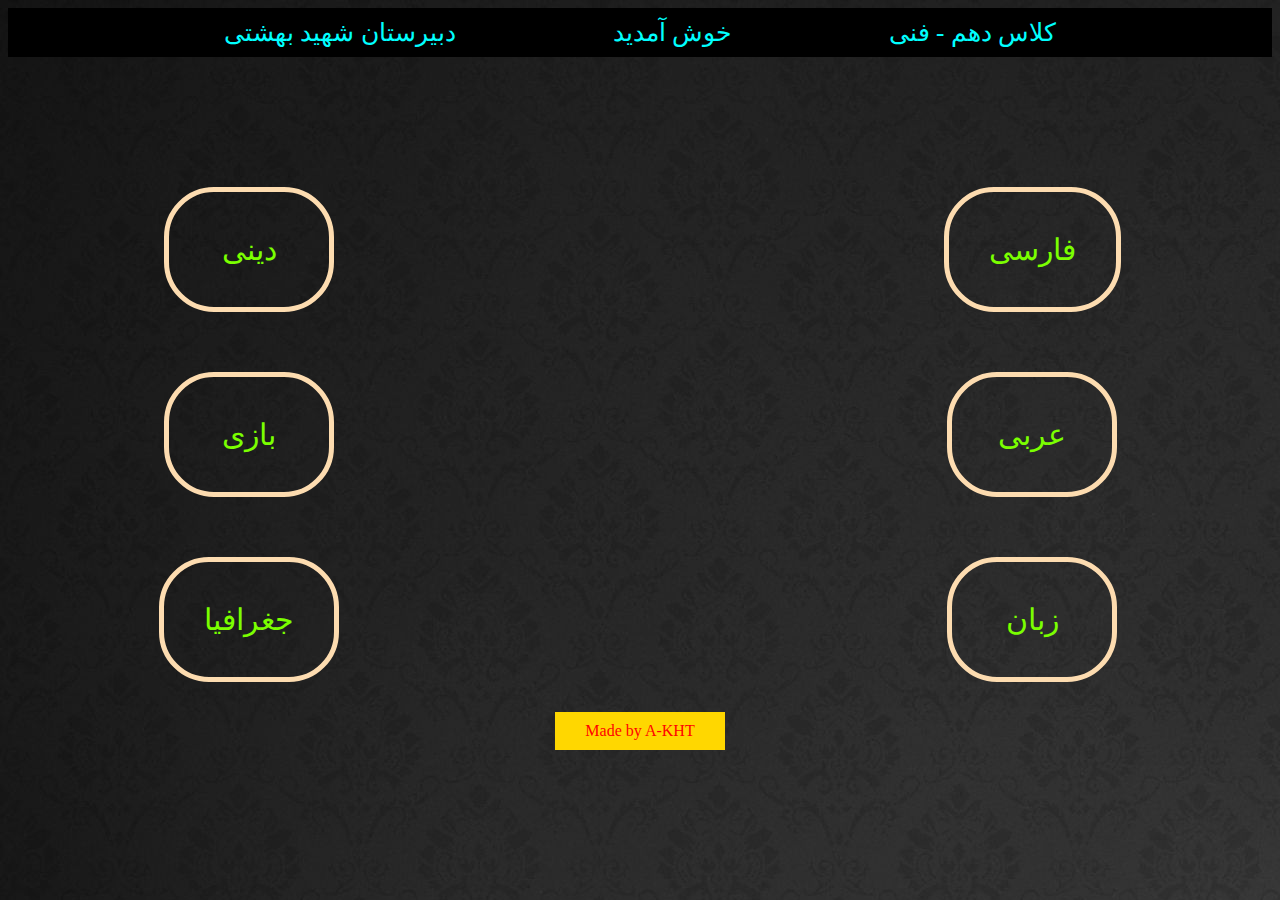
<file: index.html>
<!DOCTYPE html>
<html lang="en">
<head>
    <meta charset="UTF-8">
    <meta http-equiv="X-UA-Compatible" content="IE=edge">
    <meta name="viewport" content="width=device-width, initial-scale=1.0">
    <link rel="stylesheet" href="style.css">
    <link rel="stylesheet" href="grid.css">
    <title>Sampad</title>
</head>
<body>
    <div class="header">
        <div class="welcome">خوش آمدید</div>
        <div class="school">دبیرستان شهید بهشتی</div>
        <div class="class">کلاس دهم - فنی</div>
    </div>
    <div id="hr"></div>
    <div class="main">
        <a href="./files/game/index.html" class="game">بازی</a>
        <a href="./2/dini/index.html" class="dini">دینی</a>
        <a href="./2/farsi/index.html" class="farsi">فارسی</a>
        <a href="./2/arabi/index.html" class="arabi">عربی</a>
        <a href="./2/joghrafia/index.html" class="joghrafia">جغرافیا</a>
        <a href="./2/zaban/index.html" class="zaban">زبان</a>
    </div>
    <a id="akht" href="https://github.com/AMIR-KHT">Made by A-KHT</a>
</body>
</html>
</file>
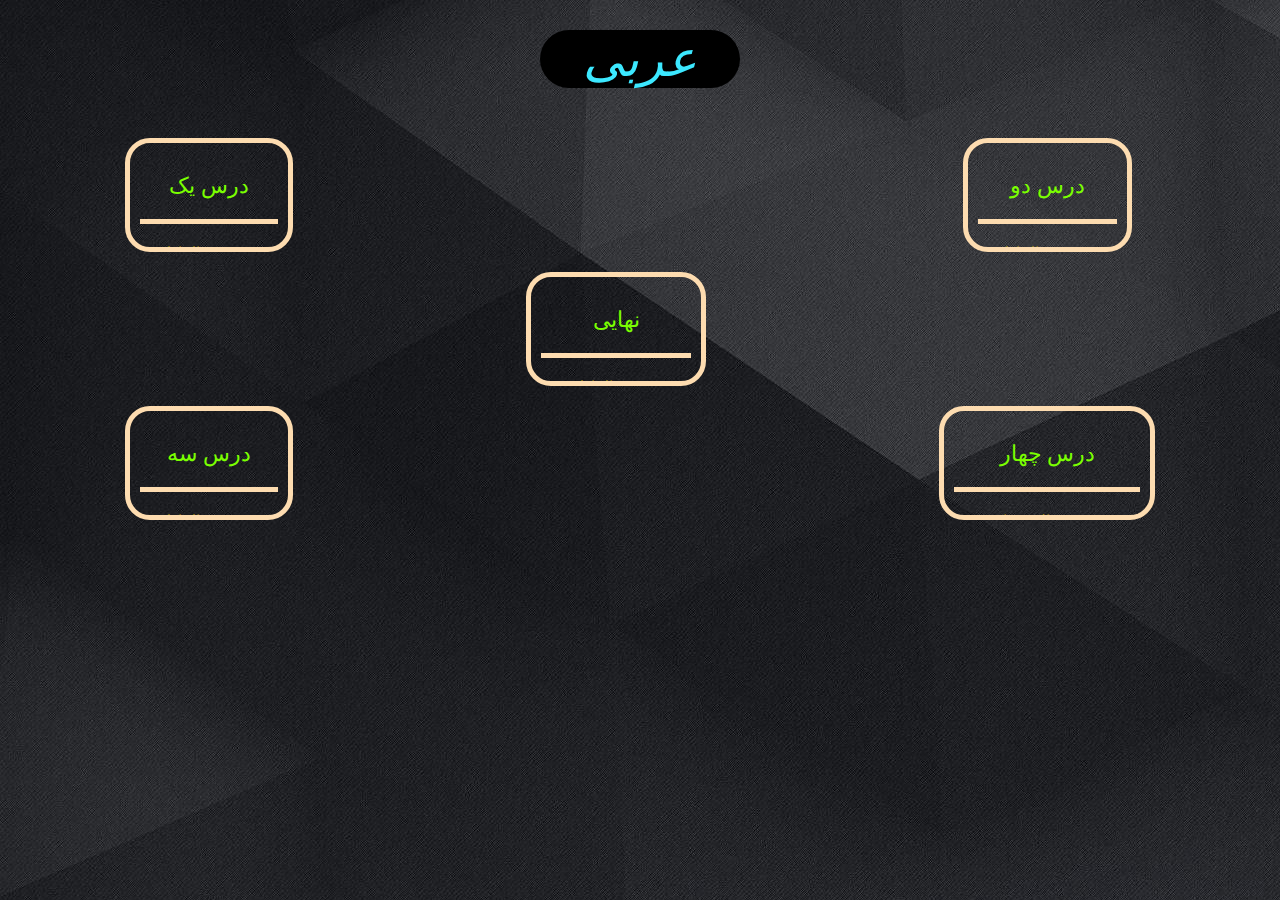
<file: 2/arabi/index.html>
<!DOCTYPE html>
<html lang="en">
<head>
    <meta charset="UTF-8">
    <meta http-equiv="X-UA-Compatible" content="IE=edge">
    <meta name="viewport" content="width=device-width, initial-scale=1.0">
    <link rel="stylesheet" href="style.css">
    <link rel="stylesheet" href="grid.css">
    <title>Document</title>
</head>
<body>
    <div class="header">عربی</div>
    <div class="main">
        <div class="po1">
            <div class="titl">درس یک</div>
            <div class="mini">
                <a href="../../files/arabi/dars1/1-3.pdf">نمونه سوال اول</a>
            </div>
        </div>
        <div class="po2">
            <div class="titl">درس دو</div>
            <div class="mini">
                <a href="../../files/arabi/dars2/2-1.pdf">نمونه سوال اول</a>
            </div>
        </div>
        <div class="po3">
            <div class="titl">درس سه</div>
            <div class="mini">
                <a href="../../files/arabi/dars3/3-1.pdf">نمونه سوال اول</a>
            </div>
        </div>
        <div class="po4">
            <div class="titl">درس چهار</div>
            <div class="mini">
                <a>نمونه سوالی پیدا نشد :(</a>
            </div>
        </div>
        <div class="nahaii">
            <div class="titl">نهایی</div>
            <div class="mini">
                <a href="../../files/arabi/nahaii/term2-3.pdf">نمونه سوال اول</a>
            </div>
        </div>
    </div>
</body>
</html>
</file>
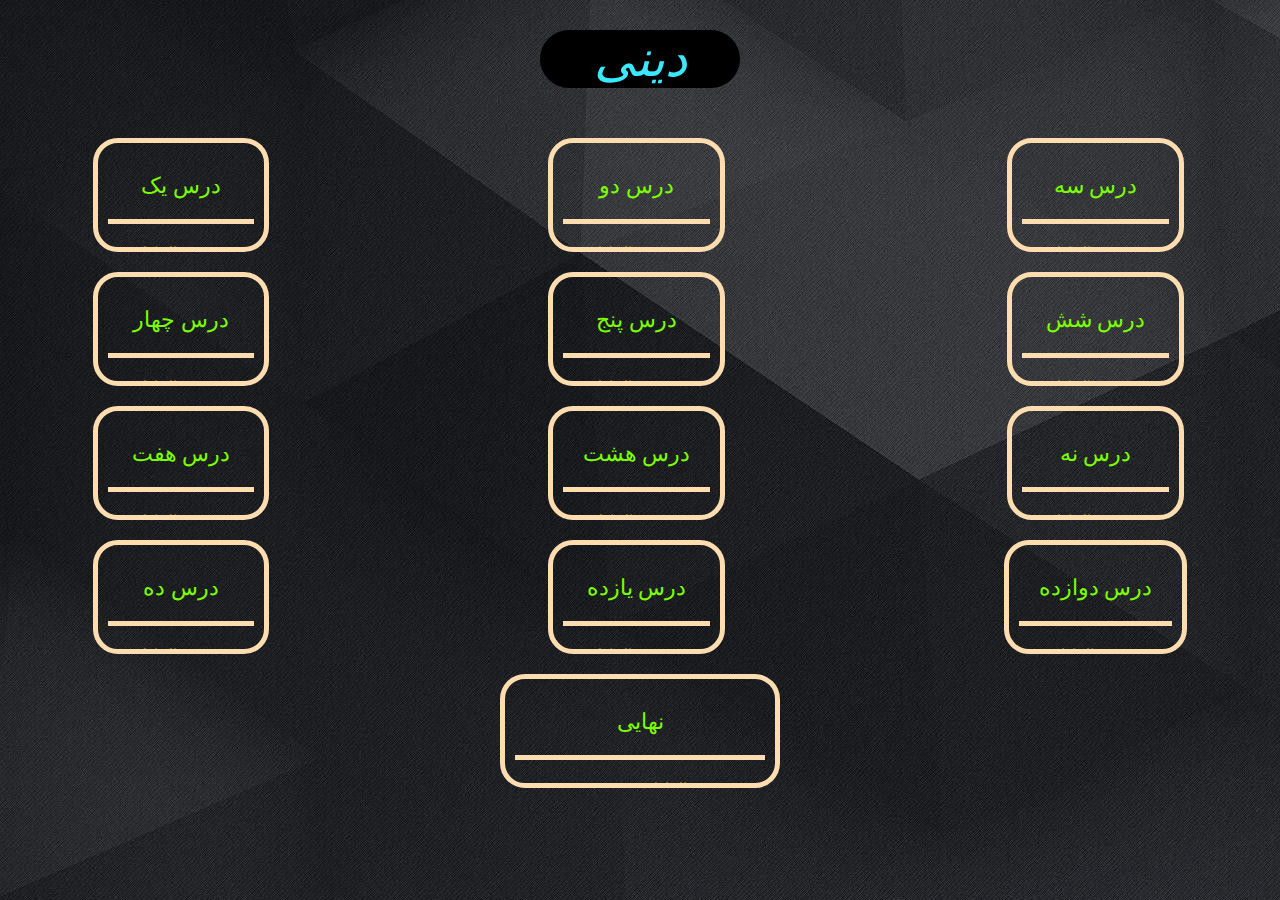
<file: 2/dini/index.html>
<!DOCTYPE html>
<html lang="en">
<head>
    <meta charset="UTF-8">
    <meta http-equiv="X-UA-Compatible" content="IE=edge">
    <meta name="viewport" content="width=device-width, initial-scale=1.0">
    <link rel="stylesheet" href="style.css">
    <link rel="stylesheet" href="grid.css">
    <title>Document</title>
</head>
<body>
    <div class="header">دینی</div>
    <div class="main">
        <div class="po1">
            <div class="titl">درس یک</div>
            <div class="mini">
                <a href="../../files/dini/dars1/1-1.pdf">نمونه سوال اول</a>
                <a href="../../files/dini/dars1/1-2.pdf">نمونه سوال دوم</a>
                <a href="../../files/dini/dars1/1-3.pdf">نمونه سوال سوم</a>
            </div>
        </div>
        <div class="po2">
            <div class="titl">درس دو</div>
            <div class="mini">
                <a href="../../files/dini/dars2/2-1.pdf">نمونه سوال اول</a>
                <a href="../../files/dini/dars2/2-2.pdf">نمونه سوال دوم</a>
                <a href="../../files/dini/dars2/2-3.pdf">نمونه سوال سوم</a>
            </div>
        </div>
        <div class="po3">
            <div class="titl">درس سه</div>
            <div class="mini">
                <a href="../../files/dini/dars3/3-1.pdf">نمونه سوال اول</a>
                <a href="../../files/dini/dars3/3-2.pdf">نمونه سوال دوم</a>
                <a href="../../files/dini/dars3/3-3.pdf">نمونه سوال سوم</a>
            </div>
        </div>
        <div class="po4">
            <div class="titl">درس چهار</div>
            <div class="mini">
                <a href="../../files/dini/dars4/4-1.pdf">نمونه سوال اول</a>
                <a href="../../files/dini/dars4/4-2.pdf">نمونه سوال دوم</a>
                <a href="../../files/dini/dars4/4-3.pdf">نمونه سوال سوم</a>
            </div>
        </div>
        <div class="po5">
            <div class="titl">درس پنج</div>
            <div class="mini">
                <a href="../../files/dini/dars5/5-1.pdf">نمونه سوال اول</a>
                <a href="../../files/dini/dars5/5-2.pdf">نمونه سوال دوم</a>
                <a href="../../files/dini/dars5/5-3.pdf">نمونه سوال سوم</a>
            </div>
        </div>
        <div class="po6">
            <div class="titl">درس شش</div>
            <div class="mini">
                <a href="../../files/dini/dars6/6-1.pdf">نمونه سوال اول</a>
                <a href="../../files/dini/dars6/6-2.pdf">نمونه سوال دوم</a>
                <a href="../../files/dini/dars6/6-3.pdf">نمونه سوال سوم</a>
            </div>
        </div>
        <div class="po7">
            <div class="titl">درس هفت</div>
            <div class="mini">
                <a href="../../files/dini/dars7/7-1.pdf">نمونه سوال اول</a>
                <a href="../../files/dini/dars7/7-2.pdf">نمونه سوال دوم</a>
                <a href="../../files/dini/dars7/7-3.pdf">نمونه سوال سوم</a>
            </div>
        </div>
        <div class="po8">
            <div class="titl">درس هشت</div>
            <div class="mini">
                <a href="../../files/dini/dars8/8-1.pdf">نمونه سوال اول</a>
                <a href="../../files/dini/dars8/8-2.pdf">نمونه سوال دوم</a>
                <a href="../../files/dini/dars8/8-3.pdf">نمونه سوال سوم</a>
            </div>
        </div>
        <div class="po9">
            <div class="titl">درس نه</div>
            <div class="mini">
                <a href="../../files/dini/dars9/9-1.pdf">نمونه سوال اول</a>
                <a href="../../files/dini/dars9/9-2.pdf">نمونه سوال دوم</a>
                <a href="../../files/dini/dars9/9-3.pdf">نمونه سوال سوم</a>
            </div>
        </div>
        <div class="po10">
            <div class="titl">درس ده</div>
            <div class="mini">
                <a href="../../files/dini/dars10/10-1.pdf">نمونه سوال اول</a>
                <a href="../../files/dini/dars10/10-2.pdf">نمونه سوال دوم</a>
                <a href="../../files/dini/dars10/10-3.pdf">نمونه سوال سوم</a>
            </div>
        </div>
        <div class="po11">
            <div class="titl">درس یازده</div>
            <div class="mini">
                <a href="../../files/dini/dars11/11-1.pdf">نمونه سوال اول</a>
                <a href="../../files/dini/dars11/11-2.pdf">نمونه سوال دوم</a>
                <a href="../../files/dini/dars11/11-3.pdf">نمونه سوال سوم</a>
            </div>
        </div>
        <div class="po12">
            <div class="titl">درس دوازده</div>
            <div class="mini">
                <a href="../../files/dini/dars12/12-1.pdf">نمونه سوال اول</a>
                <a href="../../files/dini/dars12/12-2.pdf">نمونه سوال دوم</a>
                <a href="../../files/dini/dars12/12-3.pdf">نمونه سوال سوم</a>
            </div>
        </div>
        <div class="nahaii">
            <div class="titl">نهایی</div>
            <div class="mini">
                <a href="../../files/dini/nahaii/nahaii 1.pdf">نمونه سوال اول</a>
                <a href="../../files/dini/nahaii/nahaii 2.pdf">نمونه سوال دوم</a>
                <a href="../../files/dini/nahaii/nahaii 3.pdf">نمونه سوال سوم</a>
            </div>
        </div>
    </div>
</body>
</html>
</file>
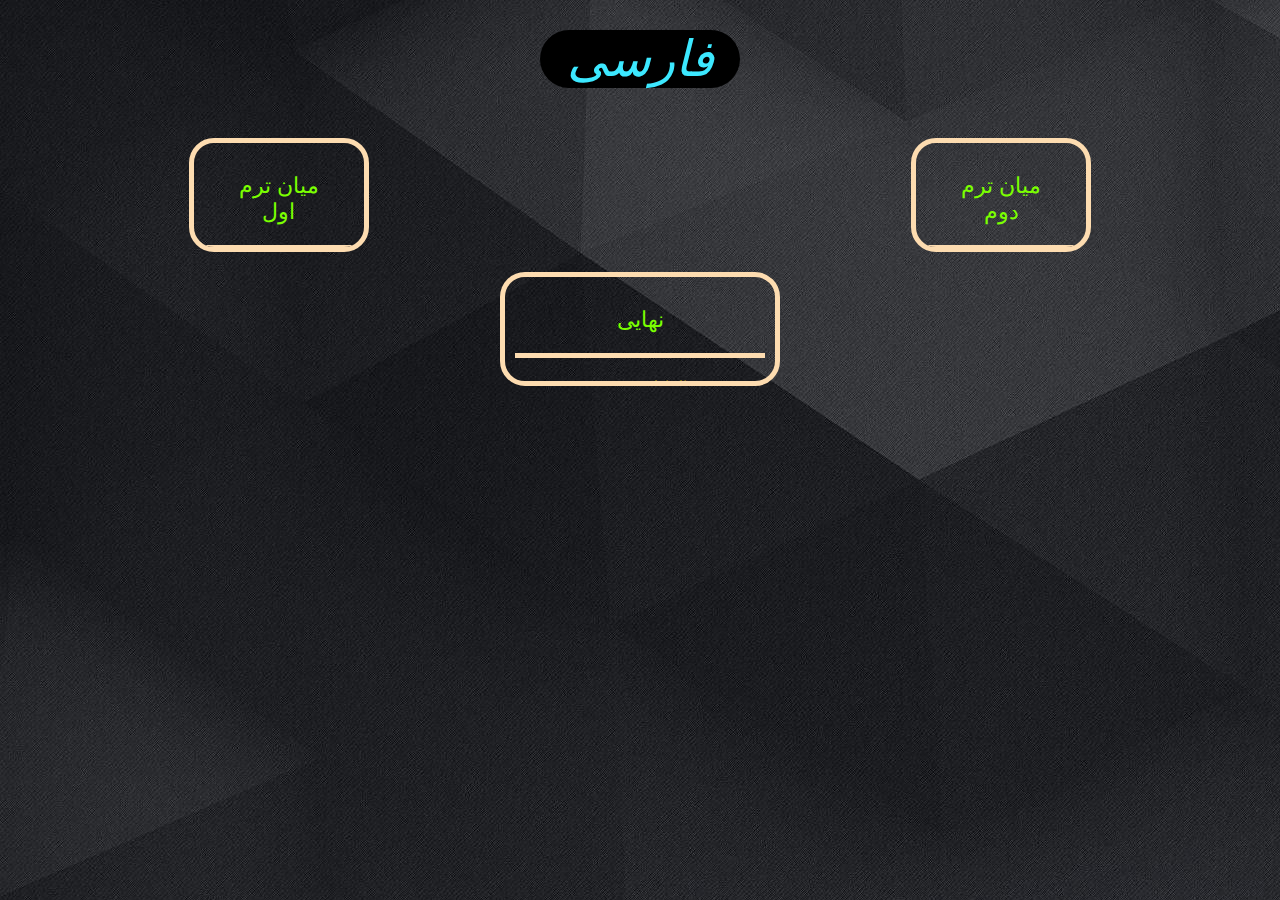
<file: 2/farsi/index.html>
<!DOCTYPE html>
<html lang="en">
<head>
    <meta charset="UTF-8">
    <meta http-equiv="X-UA-Compatible" content="IE=edge">
    <meta name="viewport" content="width=device-width, initial-scale=1.0">
    <link rel="stylesheet" href="style.css">
    <link rel="stylesheet" href="grid.css">
    <title>Document</title>
</head>
<body>
    <div class="header">فارسی</div>
    <div class="main">
        <div class="nobat1">
            <div class="titl">میان ترم اول</div>
            <div class="mini">
                <a href="../../files/farsi/mian1/session3-3.pdf">نمونه سوال اول</a>
                <a href="../../files/farsi/mian1/session3-4.pdf">نمونه سوال دوم</a>
                <a href="../../files/farsi/mian1/session3-5.pdf">نمونه سوال سوم</a>
            </div>
        </div>
        <div class="nobat2">
            <div class="titl">میان ترم دوم</div>
            <div class="mini">
                <a>نمونه سوالی پیدا نشد</a>

            </div>
        </div>
        <div class="nahaii">
            <div class="titl">نهایی</div>
            <div class="mini">
                <a href="../../files/farsi/nahaii/term2-4.pdf">نمونه سوال اول</a>
                <a href="../../files/farsi/nahaii/term2-5.pdf">نمونه سوال دوم</a>
                <a href="../../files/farsi/nahaii/term2-6.pdf">نمونه سوال سوم</a>
            </div>
        </div>
    </div>
</body>
</html>
</file>
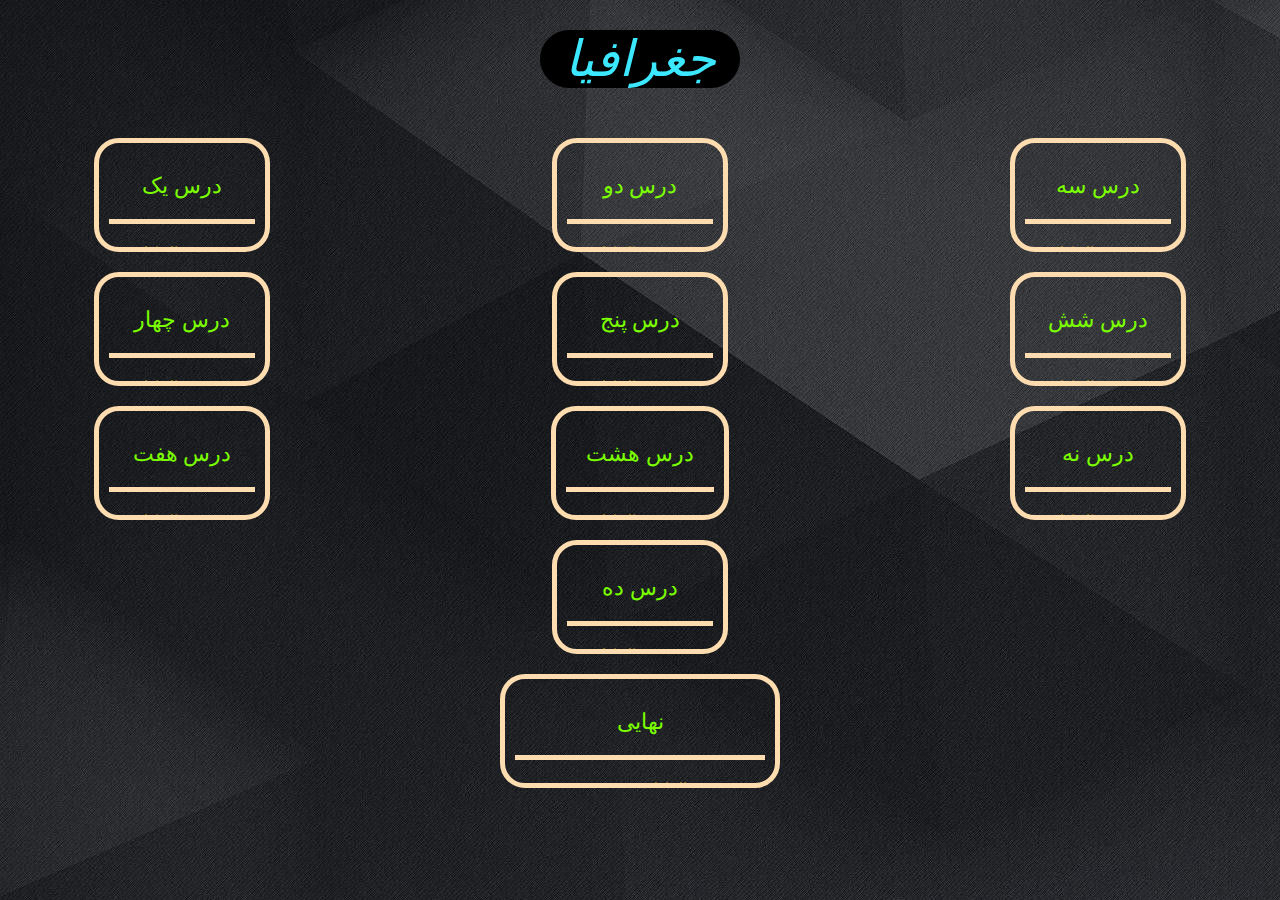
<file: 2/joghrafia/index.html>
<!DOCTYPE html>
<html lang="en">
<head>
    <meta charset="UTF-8">
    <meta http-equiv="X-UA-Compatible" content="IE=edge">
    <meta name="viewport" content="width=device-width, initial-scale=1.0">
    <link rel="stylesheet" href="style.css">
    <link rel="stylesheet" href="grid.css">
    <title>Document</title>
</head>
<body>
    <div class="header">جغرافیا</div>
    <div class="main">
        <div class="po1">
            <div class="titl">درس یک</div>
            <div class="mini">
                <a href="../../files/joghrafia/dars1/1-1.pdf">نمونه سوال اول</a>
                <a href="../../files/joghrafia/dars1/exam1-2.pdf">نمونه سوال دوم</a>
                <a href="../../files/joghrafia/dars1/1-3.pdf">نمونه سوال سوم</a>
            </div>
        </div>
        <div class="po2">
            <div class="titl">درس دو</div>
            <div class="mini">
                <a href="../../files/joghrafia/dars2/2-1.pdf">نمونه سوال اول</a>
                <a href="../../files/joghrafia/dars2/2-2.pdf">نمونه سوال دوم</a>
                <a href="../../files/joghrafia/dars2/2-3.pdf">نمونه سوال سوم</a>
            </div>
        </div>
        <div class="po3">
            <div class="titl">درس سه</div>
            <div class="mini">
                <a href="../../files/joghrafia/dars3/3-1.pdf">نمونه سوال اول</a>
                <a href="../../files/joghrafia/dars3/3-2.pdf">نمونه سوال دوم</a>
                <a href="../../files/joghrafia/dars3/3-3.pdf">نمونه سوال سوم</a>
            </div>
        </div>
        <div class="po4">
            <div class="titl">درس چهار</div>
            <div class="mini">
                <a href="../../files/joghrafia/dars4/4-1.pdf">نمونه سوال اول</a>
                <a href="../../files/joghrafia/dars4/4-2.pdf">نمونه سوال دوم</a>
                <a href="../../files/joghrafia/dars4/4-3.pdf">نمونه سوال سوم</a>
            </div>
        </div>
        <div class="po5">
            <div class="titl">درس پنج</div>
            <div class="mini">
                <a href="../../files/joghrafia/dars5/5-1.pdf">نمونه سوال اول</a>
                <a href="../../files/joghrafia/dars5/5-2.pdf">نمونه سوال دوم</a>
                <a href="../../files/joghrafia/dars5/5-3.pdf">نمونه سوال سوم</a>
            </div>
        </div>
        <div class="po6">
            <div class="titl">درس شش</div>
            <div class="mini">
                <a href="../../files/joghrafia/dars6/6-1.pdf">نمونه سوال اول</a>
                <a href="../../files/joghrafia/dars6/6-2.pdf">نمونه سوال دوم</a>
                <a href="../../files/joghrafia/dars6/6-3.pdf">نمونه سوال سوم</a>
            </div>
        </div>
        <div class="po7">
            <div class="titl">درس هفت</div>
            <div class="mini">
                <a href="../../files/joghrafia/dars7/7-1.pdf">نمونه سوال اول</a>
                <a href="../../files/joghrafia/dars7/7-2.pdf">نمونه سوال دوم</a>
                <a href="../../files/joghrafia/dars7/7-3.pdf">نمونه سوال سوم</a>
            </div>
        </div>
        <div class="po8">
            <div class="titl">درس هشت</div>
            <div class="mini">
                <a href="../../files/joghrafia/dars8/8-1.pdf">نمونه سوال اول</a>
                <a href="../../files/joghrafia/dars8/8-2.pdf">نمونه سوال دوم</a>
                <a href="../../files/joghrafia/dars8/8-3.pdf">نمونه سوال سوم</a>
            </div>
        </div>
        <div class="po9">
            <div class="titl">درس نه</div>
            <div class="mini">
                <a href="../../files/joghrafia/dars9/9-1.pdf">نمونه سوال اول</a>
                <a href="../../files/joghrafia/dars9/9-2.pdf">نمونه سوال دوم</a>
                <a href="../../files/joghrafia/dars9/9-3.pdf">نمونه سوال سوم</a>
            </div>
        </div>
        <div class="po10">
            <div class="titl">درس ده</div>
            <div class="mini">
                <a href="../../files/joghrafia/dars10/10-1.pdf">نمونه سوال اول</a>
                <a href="../../files/joghrafia/dars10/10-2.pdf">نمونه سوال دوم</a>
                <a href="../../files/joghrafia/dars10/10-3.pdf">نمونه سوال سوم</a>
            </div>
        </div>
        <div class="nahaii">
            <div class="titl">نهایی</div>
            <div class="mini">
                <a href="../../files/joghrafia/nahaii/1.pdf">نمونه سوال اول</a>
                <a href="../../files/joghrafia/nahaii/2.pdf">نمونه سوال دوم</a>
                <a href="../../files/joghrafia/nahaii/3.pdf">نمونه سوال سوم</a>
            </div>
        </div>
    </div>
</body>
</html>
</file>
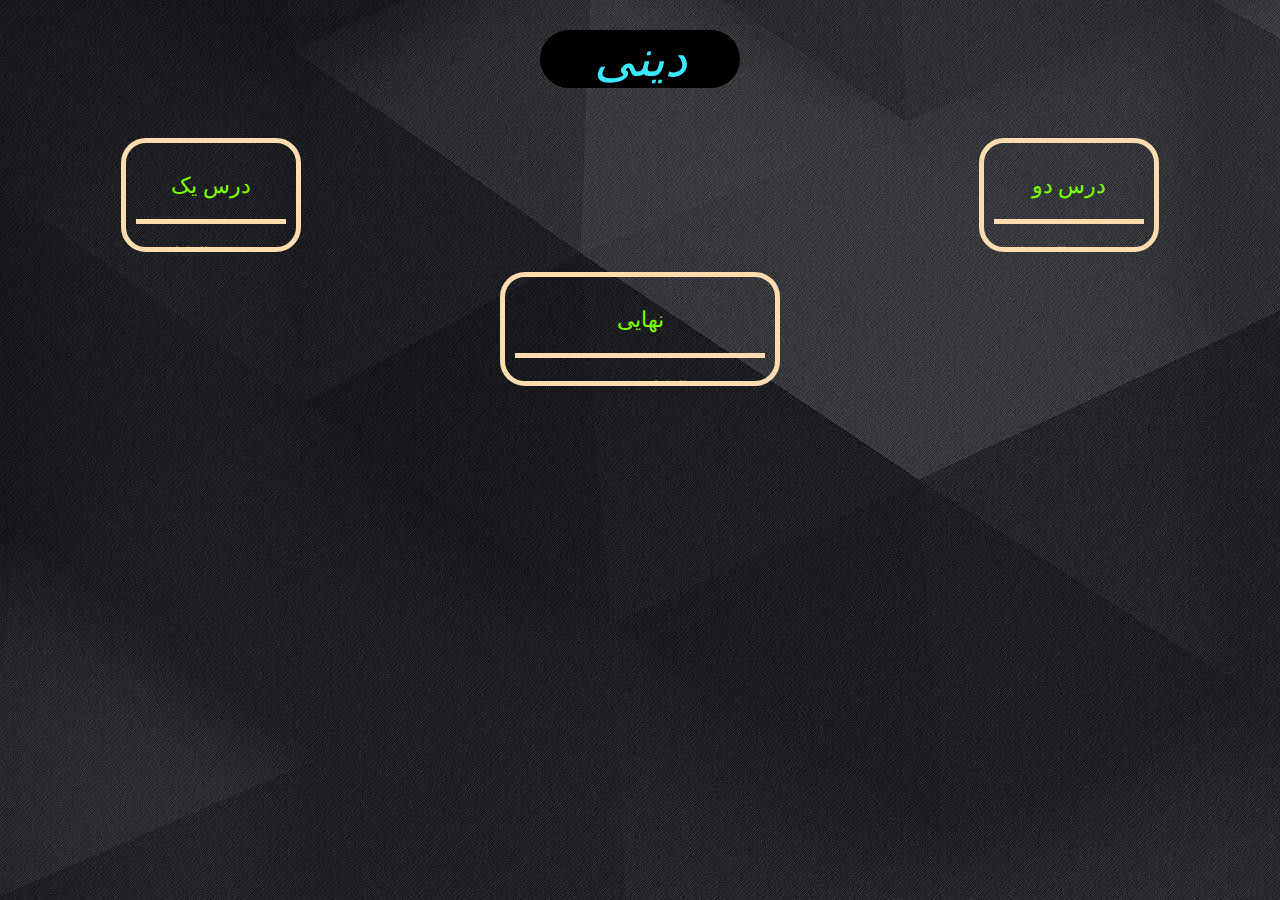
<file: 2/zaban/index.html>
<!DOCTYPE html>
<html lang="en">
<head>
    <meta charset="UTF-8">
    <meta http-equiv="X-UA-Compatible" content="IE=edge">
    <meta name="viewport" content="width=device-width, initial-scale=1.0">
    <link rel="stylesheet" href="style.css">
    <link rel="stylesheet" href="grid.css">
    <title>Document</title>
</head>
<body>
    <div class="header">دینی</div>
    <div class="main">
        <div class="po1">
            <div class="titl">درس یک</div>
            <div class="mini">
                <a href="../../files/zaban/dars1/1-1.pdf">نمونه سوال اول</a>
                <a href="../../files/zaban/dars1/1-2.pdf">نمونه سوال دوم</a>
            </div>
        </div>
        <div class="po2">
            <div class="titl">درس دو</div>
            <div class="mini">
                <a>نمونه سوالی پیدا نشد :(</a>
            </div>
        </div>
        <div class="nahaii">
            <div class="titl">نهایی</div>
            <div class="mini">
                <a href="../../files/zaban/nahaii/nahaii.pdf">نمونه سوال اول</a>
            </div>
        </div>
    </div>
</body>
</html>
</file>
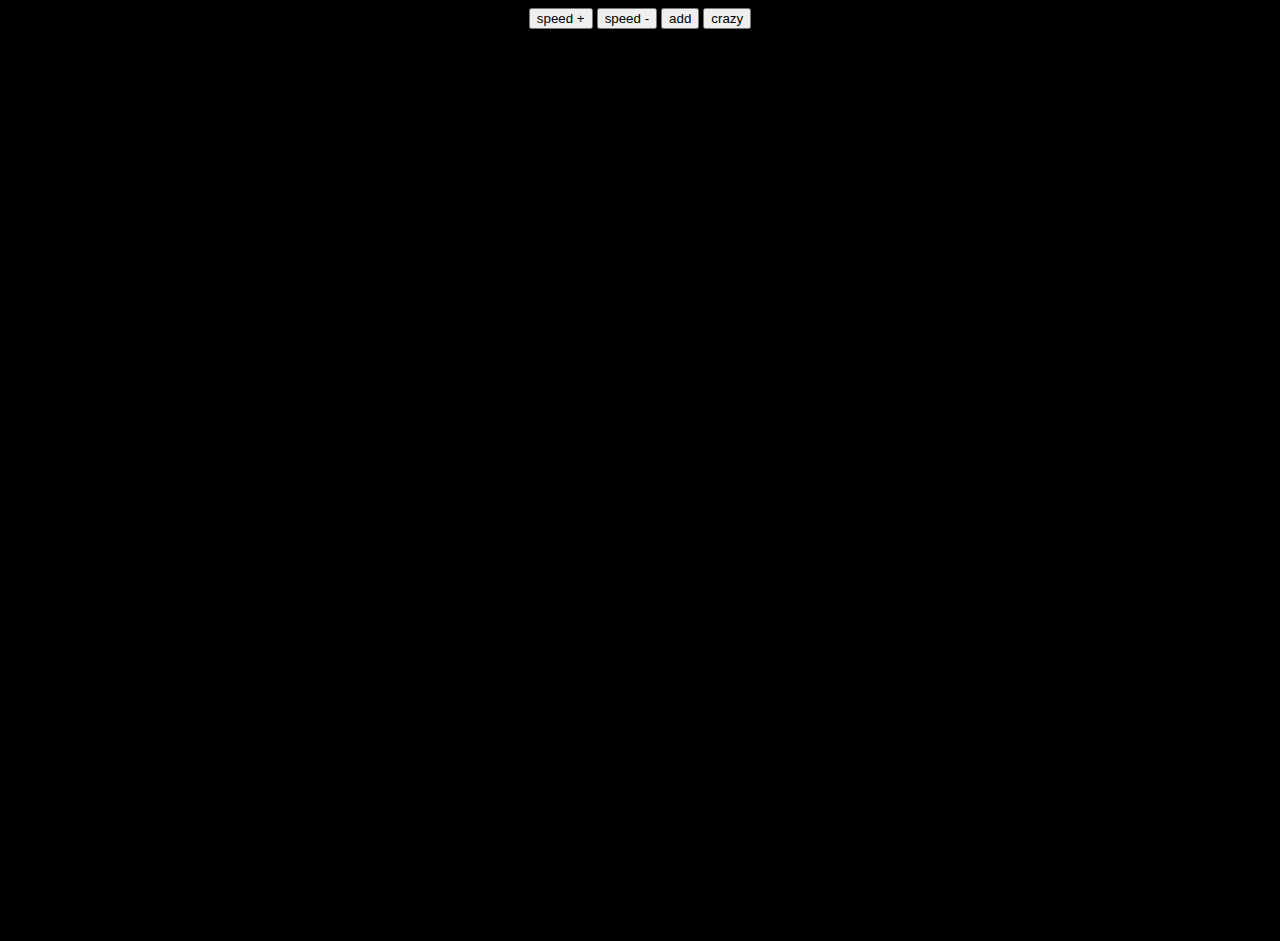
<file: files/game/index.html>
<!DOCTYPE html>
<html lang="en">
<head>
    <meta charset="UTF-8">
    <meta name="viewport" content="width=device-width, initial-scale=1.0">
    <link rel="stylesheet" href="./style.css">
    <title>Document</title>
</head>
<body>
    <div class="control">
        <button id="sp" type="button">speed +</button>
        <button id="ps" type="button">speed -</button>
        <button id="ad" type="button">add</button>
        <button id="cr" type="button">crazy</button>
    </div>
    <canvas></canvas>
    <script src="./script.js"></script>
</body>
</html>
</file>
<file: style.css>
body{
    background-image: url("image2.jpg");
    background-repeat: repeat;
}
.header {
    color: aqua;
    background-color: black;
}
#hr {
    height: 100px;
}
.header > div {
    font-size: 25px;
    padding: 10px;
    text-align: center;
}

.main > a{
    color:rgb(123, 255, 0);
    padding: 40px;
    font-size: 30px;
    margin: 30px auto;
    text-align: center;
    border: 5px solid rgb(253, 220, 176);
    border-radius: 50px;
    min-width: 80px;
    display: grid;
    text-decoration: none;
}
.main > a:hover{
    background-color: black;
}
#akht {
    text-decoration: none;
    color: rgb(255, 2, 2);
    margin: auto;
    width: 150px;
    text-align: center;
    display: grid;
    padding: 10px;
    background-color: gold;
    
}
</file>
<file: grid.css>
.header {
    display: grid;
    grid-template-areas:
    " q q s s w w c c p p"
    
    ;
}
.welcome{
    grid-area: w;
}
.school{
    grid-area: s;
}
.class{
    grid-area: c;
}

.main{
    display: grid;
    grid-template-areas: 
    "r r o o f f"
    "g g u u a a"
    "j j e e z z"
    ;
}
.game{
    grid-area: g;
}
.dini{
    grid-area: r;
}
.farsi{
    grid-area: f;
}
.arabi{
    grid-area: a;
}
.joghrafia{
    grid-area: j;
}
.zaban{
    grid-area: z;
}
</file>
<file: 2/arabi/style.css>
body {
     /* background-color: gray; */
    background-image: url("image.jpg");
    background-repeat: repeat;
}
.header {
    color: rgb(60, 232, 255);
    font-size: 50px;
    font-style: italic;
    text-align: center;
    background-color:   black;
    width: 200px;
    margin: 30px auto;
    border-radius: 100px;
}
.main{
    margin: auto;
}
.main > div {
    border: 5px solid rgb(253, 220, 176);
    border-radius: 25px;
    text-align: center;
    margin: auto;
    margin-top: 20px;
    height: 84px;
    padding: 10px;
    overflow: hidden;
    transition: height 1s;
    max-width: 250px;
}
.main > div > div > a {
    color: rgb(255, 218, 6);
    padding: 20px;
    font-size: 15px;
    display: grid;
    text-align: end;
    text-decoration: none;
}
.main > div > div > a:hover{
    background-color: rgb(0, 0, 0);
    border-radius: 100px;
}
.titl {
 margin: auto;
 color:rgb(123, 255, 0);
 padding: 20px;
 font-size: 22px;
}
.mini {
    border-top: 5px solid rgb(253, 220, 176);
}
.main > div:hover{
    height: 300px;
    overflow: auto;
}
</file>
<file: 2/arabi/grid.css>
.main {
   /* display: grid;
    grid-template-columns: repeat(2,1fr);
    grid-template-rows: repeat(3,1fr); */
    display: grid;
    grid-template-areas: 
        "d d h h j j"
        "l l f f o o"
        "m m b b q q"
    ;
}
.po1{
    grid-area: d;
}
.po2{
    grid-area: j;
}
.po3{
    grid-area: m;
}
.po4{
    grid-area: q;
}
.nahaii {
    grid-area: f;
    width: 150px;
}
</file>
<file: 2/dini/style.css>
body {
     /* background-color: gray; */
    background-image: url("image.jpg");
    background-repeat: repeat;
}
.header {
    color: rgb(60, 232, 255);
    font-size: 50px;
    font-style: italic;
    text-align: center;
    background-color:   black;
    width: 200px;
    margin: 30px auto;
    border-radius: 100px;
}
.main{
    margin: auto;
}
.main > div {
    border: 5px solid rgb(253, 220, 176);
    border-radius: 25px;
    text-align: center;
    margin: auto;
    margin-top: 20px;
    height: 84px;
    padding: 10px;
    overflow: hidden;
    transition: height 1s;
    max-width: 250px;
}
.main > div > div > a {
    color: rgb(255, 218, 6);
    padding: 20px;
    font-size: 15px;
    display: grid;
    text-align: end;
    text-decoration: none;
}
.main > div > div > a:hover{
    background-color: rgb(0, 0, 0);
    border-radius: 100px;
}
.titl {
 margin: auto;
 color:rgb(123, 255, 0);
 padding: 20px;
 font-size: 22px;
}
.mini {
    border-top: 5px solid rgb(253, 220, 176);
}
.main > div:hover{
    height: 300px;
    overflow: auto;
}
</file>
<file: 2/dini/grid.css>
.main {
   /* display: grid;
    grid-template-columns: repeat(2,1fr);
    grid-template-rows: repeat(3,1fr); */
    display: grid;
    grid-template-areas: 
        "d d e j j s m m"
        "q q e g g s n n"
        "l l e k k s o o"
        "p p e i i s u u"
        "f f f f f f f f"
    ;
}
.po1{
    grid-area: d;
}
.po2{
    grid-area: j;
}
.po3{
    grid-area: m;
}
.po4{
    grid-area: q;
}
.po5{
    grid-area: g;
}
.po6{
    grid-area: n;
}
.po7 {
    grid-area: l;
}
.po8 {
    grid-area: k;
}
.po9 {
    grid-area: o;
}
.po10 {
    grid-area: p;
}
.po11 {
    grid-area: i;
}
.po12 {
    grid-area: u;
}
.nahaii {
    grid-area: f;
    width: 800px;
}
</file>
<file: 2/farsi/style.css>
body {
     /* background-color: gray; */
    background-image: url("image.jpg");
    background-repeat: repeat;
}
.header {
    color: rgb(60, 232, 255);
    font-size: 50px;
    font-style: italic;
    text-align: center;
    background-color:   black;
    width: 200px;
    margin: 30px auto;
    border-radius: 100px;
}
.main{
    margin: auto;
}
.main > div {
    border: 5px solid rgb(253, 220, 176);
    border-radius: 25px;
    text-align: center;
    margin: auto;
    margin-top: 20px;
    height: 84px;
    padding: 10px;
    overflow: hidden;
    transition: height 1s;
    max-width: 250px;
}
.main > div > div > a {
    color: rgb(255, 218, 6);
    padding: 20px;
    font-size: 15px;
    display: grid;
    text-align: end;
    text-decoration: none;
}
.main > div > div > a:hover{
    background-color: rgb(0, 0, 0);
    border-radius: 100px;
}
.titl {
 margin: auto;
 color:rgb(123, 255, 0);
 padding: 20px;
 font-size: 22px;
}
.mini {
    border-top: 5px solid rgb(253, 220, 176);
}
.main > div:hover{
    height: 300px;
    overflow: auto;
}
</file>
<file: 2/farsi/grid.css>
.main {
   /* display: grid;
    grid-template-columns: repeat(2,1fr);
    grid-template-rows: repeat(3,1fr); */
    display: grid;
    grid-template-areas: 
        "d d e j j" 
        "f f f f f"

    ;
}
.nobat1{
    grid-area: d;
    width: 150px;
}
.nobat2{
    grid-area: j;
    width: 150px;
}
.nahaii {
    grid-area: f;
    width: 800px;
}
</file>
<file: 2/joghrafia/style.css>
body {
     /* background-color: gray; */
    background-image: url("image.jpg");
    background-repeat: repeat;
}
.header {
    color: rgb(60, 232, 255);
    font-size: 50px;
    font-style: italic;
    text-align: center;
    background-color:   black;
    width: 200px;
    margin: 30px auto;
    border-radius: 100px;
}
.main{
    margin: auto;
}
.main > div {
    border: 5px solid rgb(253, 220, 176);
    border-radius: 25px;
    text-align: center;
    margin: auto;
    margin-top: 20px;
    height: 84px;
    padding: 10px;
    overflow: hidden;
    transition: height 1s;
    max-width: 250px;
}
.main > div > div > a {
    color: rgb(255, 218, 6);
    padding: 20px;
    font-size: 15px;
    display: grid;
    text-align: end;
    text-decoration: none;
}
.main > div > div > a:hover{
    background-color: rgb(0, 0, 0);
    border-radius: 100px;
}
.titl {
 margin: auto;
 color:rgb(123, 255, 0);
 padding: 20px;
 font-size: 22px;
}
.mini {
    border-top: 5px solid rgb(253, 220, 176);
}
.main > div:hover{
    height: 300px;
    overflow: auto;
}
</file>
<file: 2/joghrafia/grid.css>
.main {
   /* display: grid;
    grid-template-columns: repeat(2,1fr);
    grid-template-rows: repeat(3,1fr); */
    display: grid;
    grid-template-areas: 
        "d d e j j s m m"
        "q q e g g s n n"
        "l l e k k s o o"
        "a a e p p s v v"
        "f f f f f f f f"
    ;
}
.po1{
    grid-area: d;
}
.po2{
    grid-area: j;
}
.po3{
    grid-area: m;
}
.po4{
    grid-area: q;
}
.po5{
    grid-area: g;
}
.po6{
    grid-area: n;
}
.po7 {
    grid-area: l;
}
.po8 {
    grid-area: k;
}
.po9 {
    grid-area: o;
}
.po10 {
    grid-area: p;
}
.nahaii {
    grid-area: f;
    width: 800px;
}
</file>
<file: 2/zaban/style.css>
body {
     /* background-color: gray; */
    background-image: url("image.jpg");
    background-repeat: repeat;
}
.header {
    color: rgb(60, 232, 255);
    font-size: 50px;
    font-style: italic;
    text-align: center;
    background-color:   black;
    width: 200px;
    margin: 30px auto;
    border-radius: 100px;
}
.main{
    margin: auto;
}
.main > div {
    border: 5px solid rgb(253, 220, 176);
    border-radius: 25px;
    text-align: center;
    margin: auto;
    margin-top: 20px;
    height: 84px;
    padding: 10px;
    overflow: hidden;
    transition: height 1s;
    max-width: 250px;
}
.main > div > div > a {
    color: rgb(255, 218, 6);
    padding: 20px;
    font-size: 15px;
    display: grid;
    text-align: end;
    text-decoration: none;
}
.main > div > div > a:hover{
    background-color: rgb(0, 0, 0);
    border-radius: 100px;
}
.titl {
 margin: auto;
 color:rgb(123, 255, 0);
 padding: 20px;
 font-size: 22px;
}
.mini {
    border-top: 5px solid rgb(253, 220, 176);
}
.main > div:hover{
    height: 300px;
    overflow: auto;
}
</file>
<file: 2/zaban/grid.css>
.main {
   /* display: grid;
    grid-template-columns: repeat(2,1fr);
    grid-template-rows: repeat(3,1fr); */
    display: grid;
    grid-template-areas: 
        "d d e m m m j j"
        "f f f f f f f f"
    ;
}
.po1{
    grid-area: d;
    width: 150px;
}
.po2{
    grid-area: j;
    width: 150px;
}
.nahaii {
    grid-area: f;
    width: 800px;
}
</file>
<file: files/game/style.css>
canvas{
    background-color: black;
}
body{
    background-color: black;
}
.control{
    text-align: center;
}
</file>
